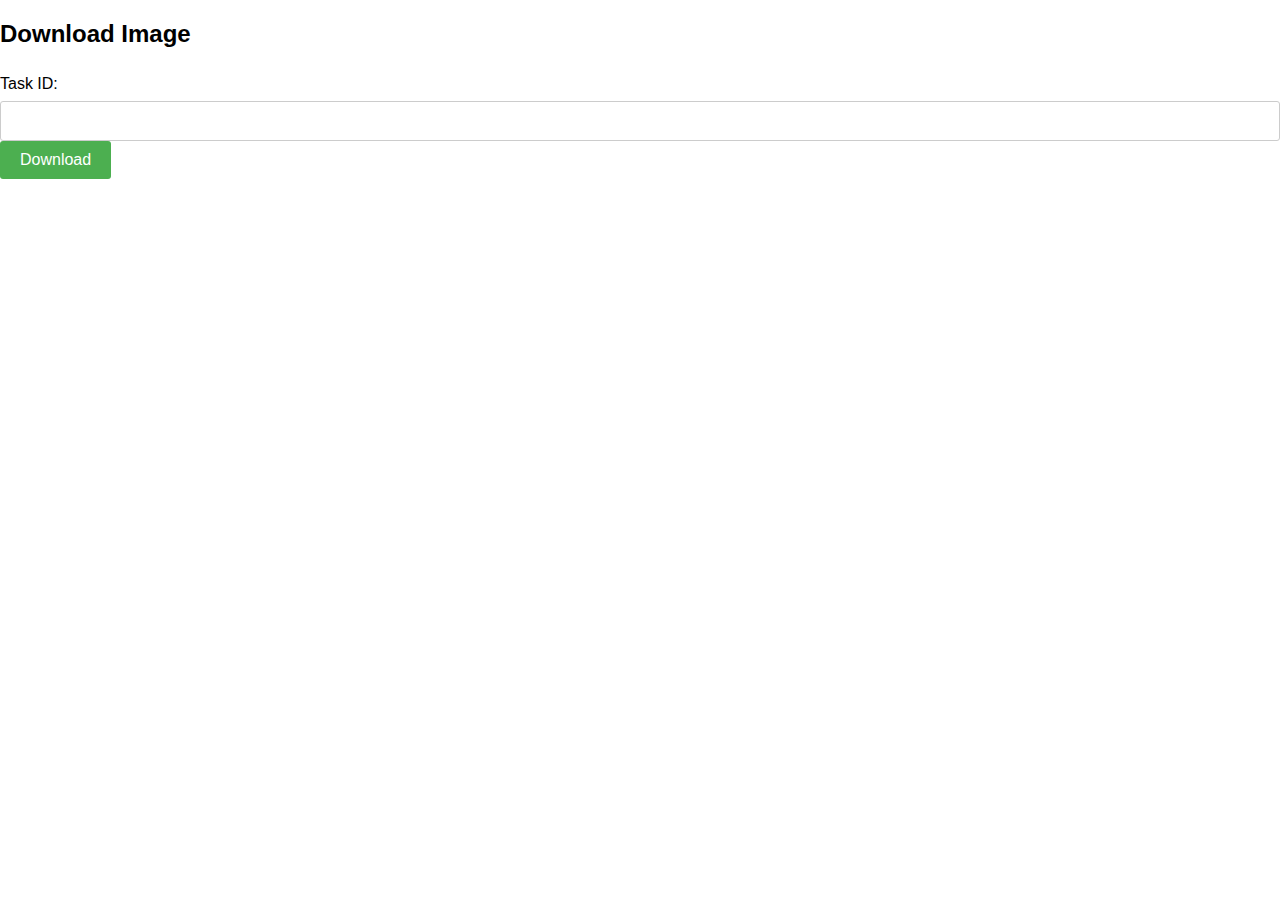
<file: templates/download.html>
<!DOCTYPE html>
<html>
  <head>
    <title>Download Image</title>
    <style>
      body {
        font-family: Arial, Helvetica, sans-serif;
        font-size: 16px;
        line-height: 1.5;
        margin: 0;
        padding: 0;
      }

      h1 {
        font-size: 24px;
        margin-bottom: 20px;
      }

      form {
        margin-bottom: 20px;
      }

      label {
        display: block;
        margin-bottom: 5px;
      }

      input[type="text"] {
        border: 1px solid #ccc;
        border-radius: 3px;
        box-sizing: border-box;
        font-size: 16px;
        padding: 10px;
        width: 100%;
      }

      input[type="submit"] {
        background-color: #4CAF50;
        border: none;
        border-radius: 3px;
        color: #fff;
        cursor: pointer;
        font-size: 16px;
        padding: 10px 20px;
      }

      input[type="submit"]:hover {
        background-color: #3e8e41;
      }
    </style>
  </head>
  <body>
    <h1>Download Image</h1>
    <form method="post">
      <label for="task_id">Task ID:</label>
      <input type="text" id="task_id" name="task_id">
      <br>
      <input type="submit" value="Download">
    </form>
  </body>
</html>
</file>
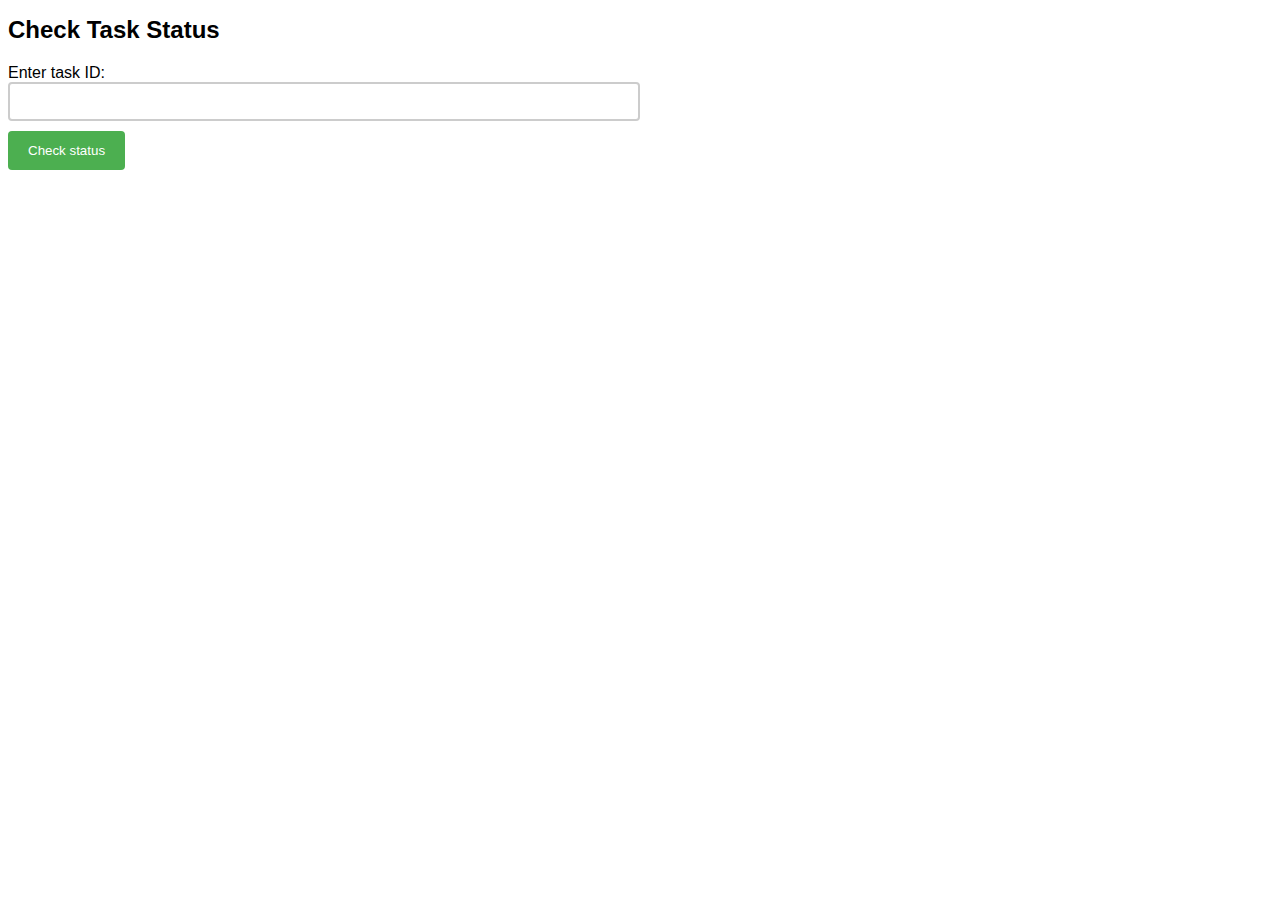
<file: templates/status.html>
<!DOCTYPE html>
<html>
<head>
	<title>Status</title>
	<style>
		body {
			font-family: Arial, sans-serif;
		}
		h1 {
			font-size: 24px;
		}
		form {
			margin-top: 20px;
		}
		input[type=text] {
			padding: 10px;
			border: 2px solid #ccc;
			border-radius: 4px;
			box-sizing: border-box;
			width: 50%;
			margin-bottom: 10px;
		}
		input[type=submit] {
			background-color: #4CAF50;
			color: white;
			padding: 12px 20px;
			border: none;
			border-radius: 4px;
			cursor: pointer;
		}
		input[type=submit]:hover {
			background-color: #45a049;
		}
	</style>
</head>
<body>
	<h1>Check Task Status</h1>
	<form method="GET" action="/status">
		<label for="task_id">Enter task ID:</label><br>
		<input type="text" id="task_id" name="task_id"><br>
		<input type="submit" value="Check status">
	</form>
</body>
</html>
</file>
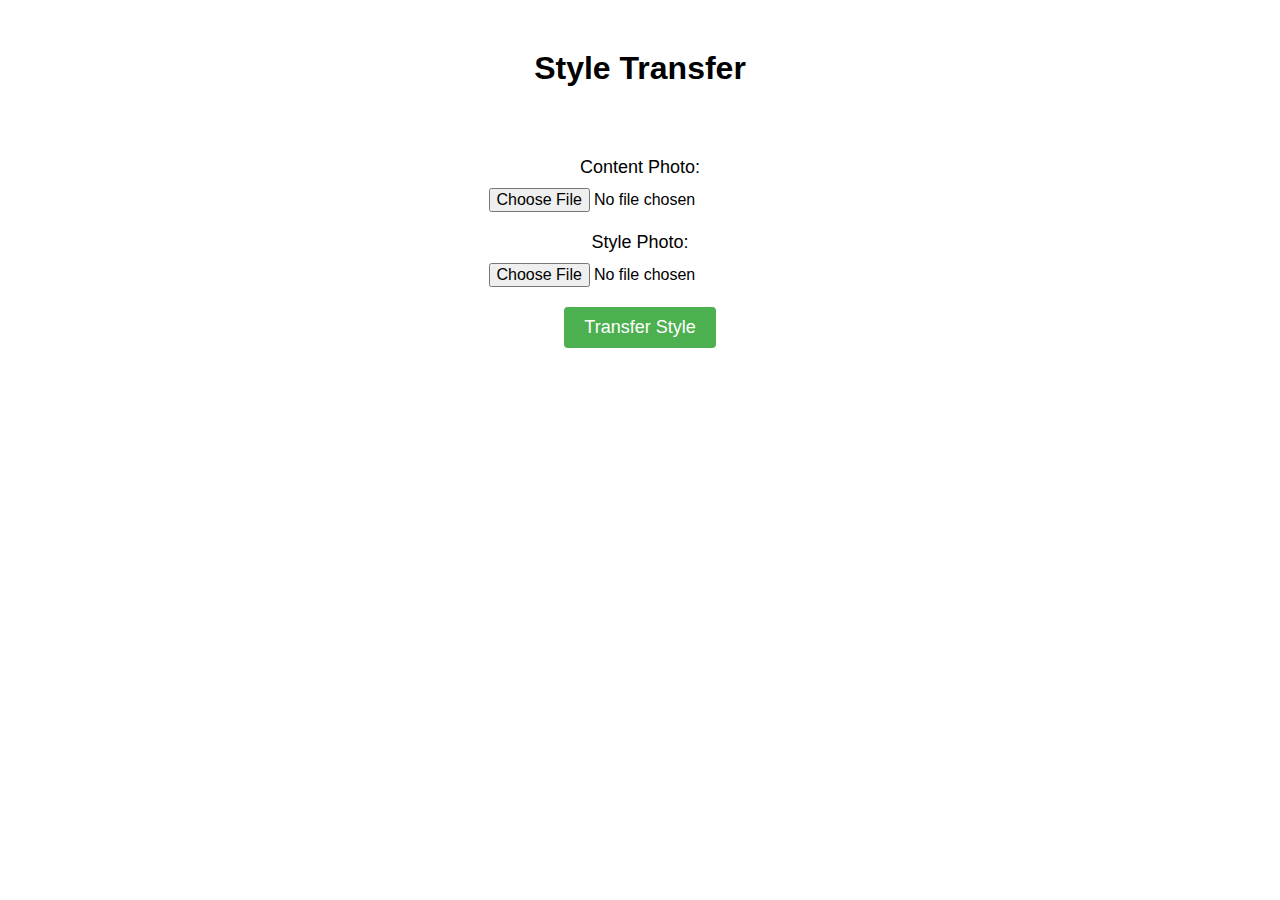
<file: templates/upload.html>
<!DOCTYPE html>
<html>
  <head>
    <meta charset="UTF-8">
    <title>Style Transfer</title>
    <style>
      body {
        margin: 0;
        padding: 0;
        font-family: Arial, sans-serif;
      }

      h1 {
        text-align: center;
        margin-top: 50px;
      }

      form {
        display: flex;
        flex-direction: column;
        align-items: center;
        margin-top: 50px;
      }

      label {
        font-size: 18px;
        margin-top: 20px;
      }

      input[type=file] {
        margin-top: 10px;
        font-size: 16px;
      }

      input[type=submit] {
        margin-top: 20px;
        font-size: 18px;
        background-color: #4CAF50;
        color: white;
        border: none;
        border-radius: 4px;
        padding: 10px 20px;
        cursor: pointer;
      }

      input[type=submit]:hover {
        background-color: #3e8e41;
      }
    </style>
  </head>
  <body>
    <h1>Style Transfer</h1>
    <form method="POST" enctype="multipart/form-data" action="/upload">
      <label for="content-photo">Content Photo:</label>
      <input type="file" id="content-photo" name="content Photo" accept="image/*" required>
      <label for="style-photo">Style Photo:</label>
      <input type="file" id="style-photo" name="Style Photo" accept="image/*" required>
      <input type="submit" value="Transfer Style">
    </form>
  </body>
</html>
</file>
